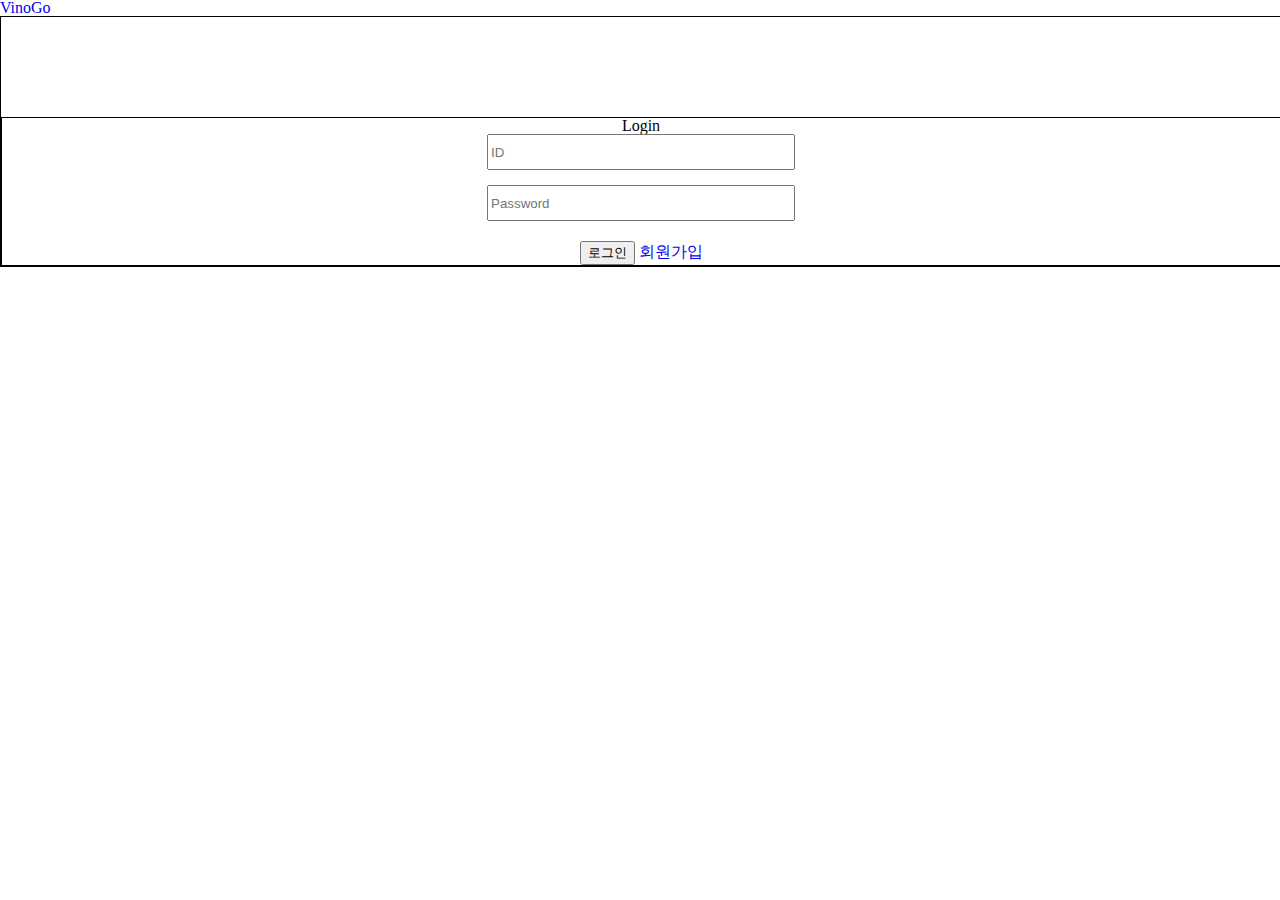
<file: login.html>
<!DOCTYPE html>
<html lang="en">
<head>
    <meta charset="UTF-8">
    <meta name="viewport" content="width=device-width, initial-scale=1.0">
    <title>VinoGoLoginPage</title>
    <link rel="stylesheet" href="VinoGo_CSS/vinoGo.css" />
</head>
<body>
    <!-- 25.1.14 -->
<!-- * 화면 :  폰트 , 크기 / 배경 색상, 이미지 / 태그간 간격    -->
<a href="index.html">VinoGo</a>
<!-- ID 정보 잘못 입력 한 경우 , 없는 아이디 정보 입력 한 경우 / input 태그 영어만 입력가능하게 하기  -->
<div class="login-container">
    <div class="login-box">
        <p>Login</p>
        <input type="text" placeholder="ID">
        <div>
            <input type="text" placeholder="Password">
        </div>
            <div class="login-btn">
            <button>로그인</button>
            <span><a href="memberJoin.html">회원가입</a></span>
        </div>
    </div>
</div>

<!-- 타임리프 레이아웃 다이얼렉트나 레이아웃 템플릿 사용하여 head 와 footer 이어 붙힐것  -->

</body>
</html>
</file>
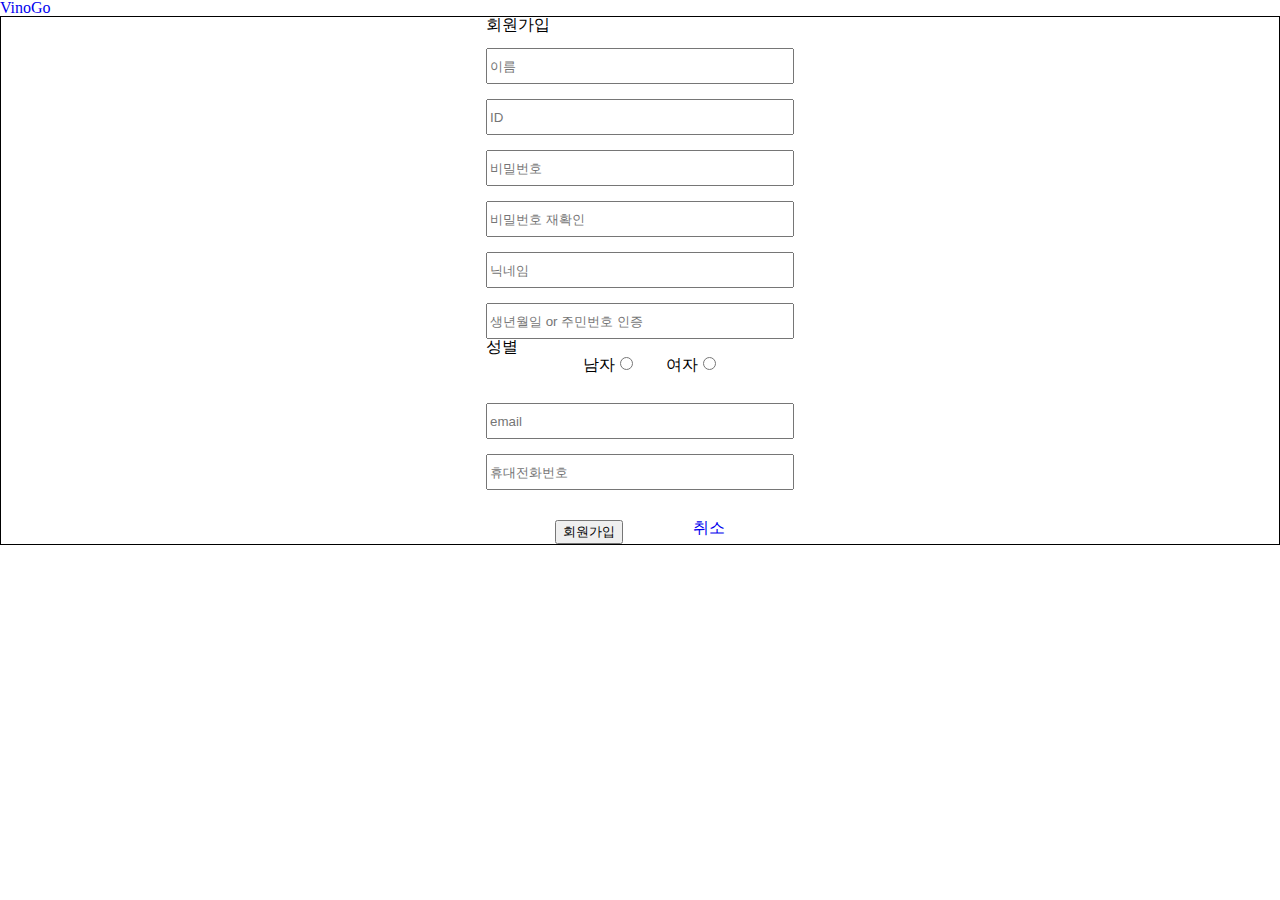
<file: memberJoin.html>
<!DOCTYPE html>
<html lang="en">
<head>
    <meta charset="UTF-8">
    <meta name="viewport" content="width=device-width, initial-scale=1.0">
    <title>VinoGoJoin</title>
    <link rel="stylesheet" href="VinoGo_CSS/vinoGo.css" />
</head>
<body>

    <a href="index.html">VinoGo</a>

    <!-- 25.1.15  ~ 해야할것 -> 생년월일,휴대폰 인증방식 email 수신 ? / id,pwd,닉네임 중복및 재확인여부 (서버 측 구현),   -->
    <!-- 25.1.16 ~ 각 체크 버튼 Ajax 으로 중복시 하단에 중복여부 확인시켜주는 태그 추가할것 -->
    <div class="mj-container">
        <div>
            <p>회원가입</p>
            <div class="mj-flex">
                <input type="text" placeholder="이름">
            </div>
            <!-- ID 중복 체크 서버측 구현 필요 Ajax -->
             <div class="mj-flex">
                <input type="text" placeholder="ID">
                <!-- <button>ID 중복 체크확인</button> -->
            </div>
            <!-- pwd 재확인 서버측 구현필요 Ajax -->
            <div class="mj-flex">
                <input type="password" name="user_pwd" id="user_pwd" placeholder="비밀번호">
                <!-- <button id="togglePwd" onclick="togglePassword()">비밀번호 보기</button> -->
            </div>
            
            <div class="mj-flex">
                <input type="password" name="user_pwd" id="user_pwd" placeholder="비밀번호 재확인">
            </div>
            
            <div class="mj-flex">
                <input type="text" name="user_nickName" id="user_nickName" placeholder="닉네임">
                <!-- <button>닉네임 중복체크 확인</button> -->
            </div>
            <!-- 성인인증을 위한 주민번호 || 생년월일 ,  직접구현 || api 활용  -->
            <div class="mj-flex">
                <input type="text" placeholder="생년월일 or 주민번호 인증">
            </div> 
            <!-- checkBox -->
            <div class="mj-flex">
                <p style="margin-right: 50px;">성별</p>
                <label class="mj-gender">
                    남자<input type="radio" name="gender" value="male">
                </label>
                <label class="mj-gender">
                    여자<input type="radio" name="gender" value="female">
                </label>
            </div>

            <div class="mj-flex">
                <input type="email" name="user_email" id="user_email" placeholder="email">
            </div>

            <div class="mj-flex">
                <input type="number" name="user_phoneNumber" id="user_phoneNumber" placeholder="휴대전화번호">
            </div>

             <div class="mj-btnBox">
                <button>회원가입</button>
                <span><a href="index.html">취소</a></span> 
            </div> 
        </div>
    </div>

</body>

<script>
// input type password 비밀번호 볼수있는 버튼 함수 
function togglePassword(){
    const x = document.getElementById("user_pwd");
    const togglePwd = document.getElementById("togglePwd");
   // console.log(" @  x : "+x.type);
   // console.log(" @  toggle : "+togglePwd.textContent);
    if(x.type == "password"){
        x.type = "text";
        togglePwd.textContent = "비밀번호 보기";
    }else{
        x.type = "password";
        togglePwd.textContent = "비밀번호 숨기기";
    }
}


</script>

</html>
</file>
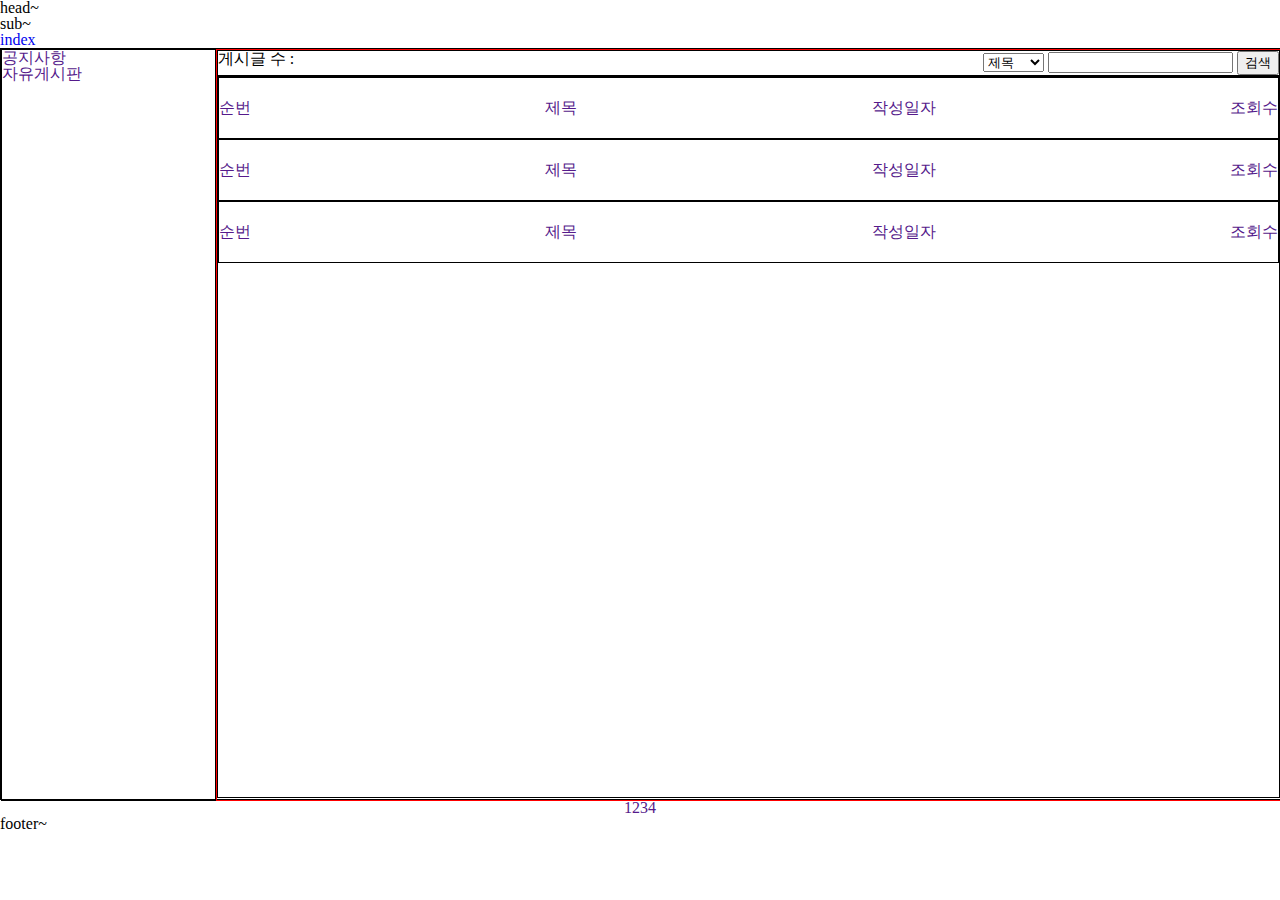
<file: notice.html>
<!DOCTYPE html>
<html lang="en">
<head>
    <meta charset="UTF-8">
    <meta name="viewport" content="width=device-width, initial-scale=1.0">
    <title>VinoGo 공지사항</title>
    <link rel="stylesheet" href="VinoGo_CSS/vinoGo.css" />
</head>
<body>
    <p>head~</p>
    <p>sub~</p>
    <a href="index.html">index</a>

    <div class="" style="width: 100%;height: 750px;border: 1px solid;max-width: 1600px;margin: 0 auto;">
        <div class="" style="display: flex;">
            <div class="" style="width: 20%;  border: 1px solid;">
                <ul>
                    <li><a href="">공지사항</a></li>
                    <li><a href="">자유게시판</a></li>
                </ul>
            </div>
<!--  -->
            <div class="" style="width: 100%; height: 750px; border: 1px solid red;">
                <!--  -->
                <div class="" style="display: flex; justify-content: space-between; border: 1px solid;">
                    <p>게시글 수 : </p>
                    <div class="" style="">
                        <form action="#" >
                            <select name="" id="">
                                <option value="">제목</option>
                                <option value="">내용</option>
                                <option value="">작성자</option>
                            </select>
                            <input type="text" name="" id="">
                            <button type="submit">검색</button>
                        </form>
                    </div>
                </div>
               <!-- 게시글 n 개씩 처리 서버에서 작업요망  -->  
                <div class="" style="border: 1px solid;height: 96%;">
                    <ul class="border-content" style="display: flex; justify-content: space-between; height: 60px; border: 1px solid; ">
                        <li><a href="">순번</a></li>
                        <li><a href="">제목</a></li>
                        <li><a href="">작성일자</a></li>
                        <li><a href="">조회수</a></li>
                    </ul>

                    <ul class="border-content" style="display: flex; justify-content: space-between; height: 60px; border: 1px solid; ">
                        <li><a href="">순번</a></li>
                        <li><a href="">제목</a></li>
                        <li><a href="">작성일자</a></li>
                        <li><a href="">조회수</a></li>
                    </ul>

                    <ul class="border-content" style="display: flex; justify-content: space-between; height: 60px; border: 1px solid; ">
                        <li><a href="">순번</a></li>
                        <li><a href="">제목</a></li>
                        <li><a href="">작성일자</a></li>
                        <li><a href="">조회수</a></li>
                    </ul>

                 

                </div>
            </div>
        </div>   
    </div>
       <!-- 게시글 페이징 서버에서 작업요망  / test데이터 -->
       <ul class="" style="display: flex;justify-content: center;">
            <li><a href="">1</a></li>
            <li><a href="">2</a></li>
            <li><a href="">3</a></li>
            <li><a href="">4</a></li>
        </ul>


    <footer>
        <p>footer~</p>
    </footer>
</body>
</html>
</file>
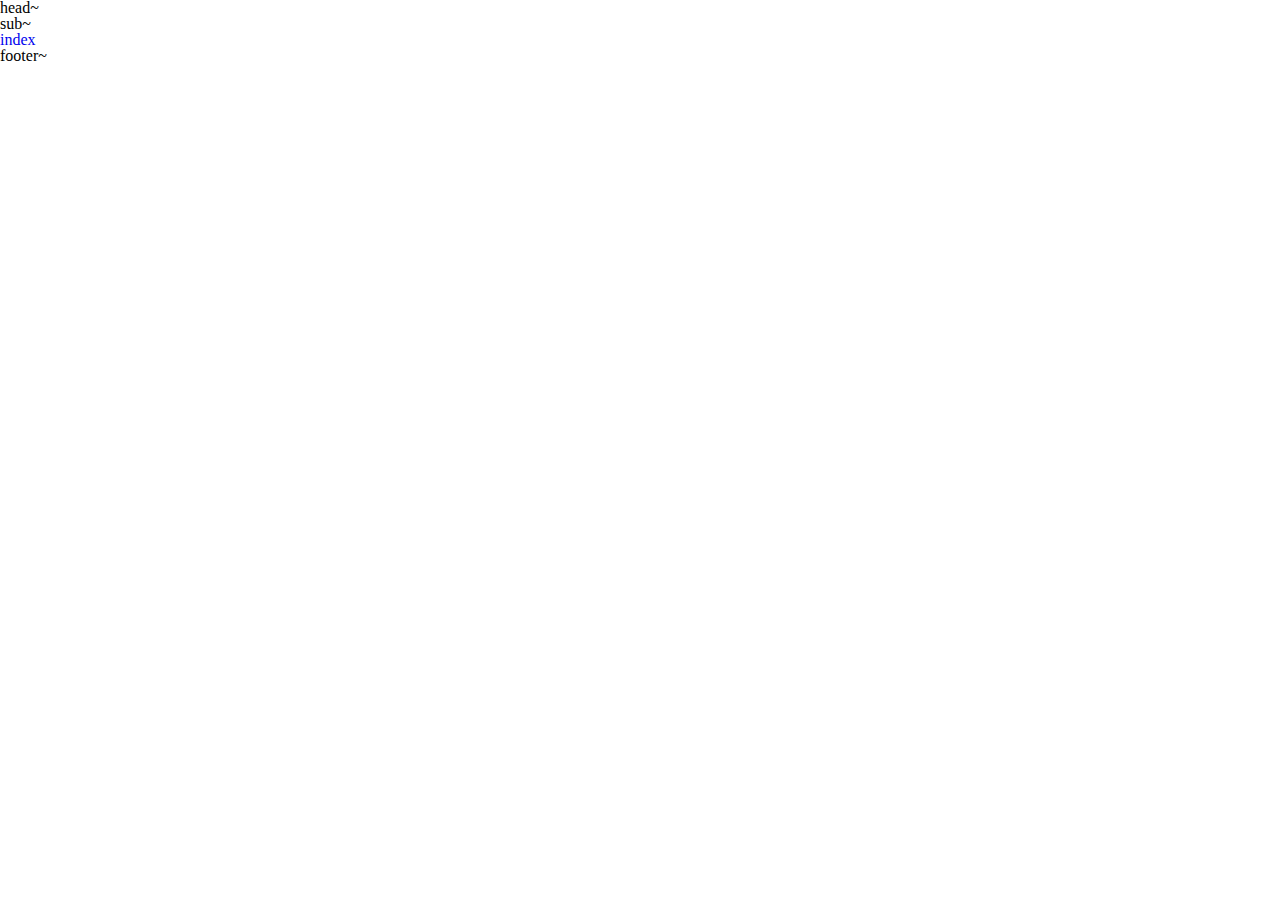
<file: WineReservation.html>
<!DOCTYPE html>
<html lang="en">
<head>
    <meta charset="UTF-8">
    <meta name="viewport" content="width=device-width, initial-scale=1.0">
    <title>Document</title>
    <link rel="stylesheet" href="VinoGo_CSS/vinoGo.css" />
</head>
<body>
    <p>head~</p>
    <p>sub~</p>
    <a href="index.html">index</a>





    <footer>
        footer~
    </footer>
</body>
</html>
</file>
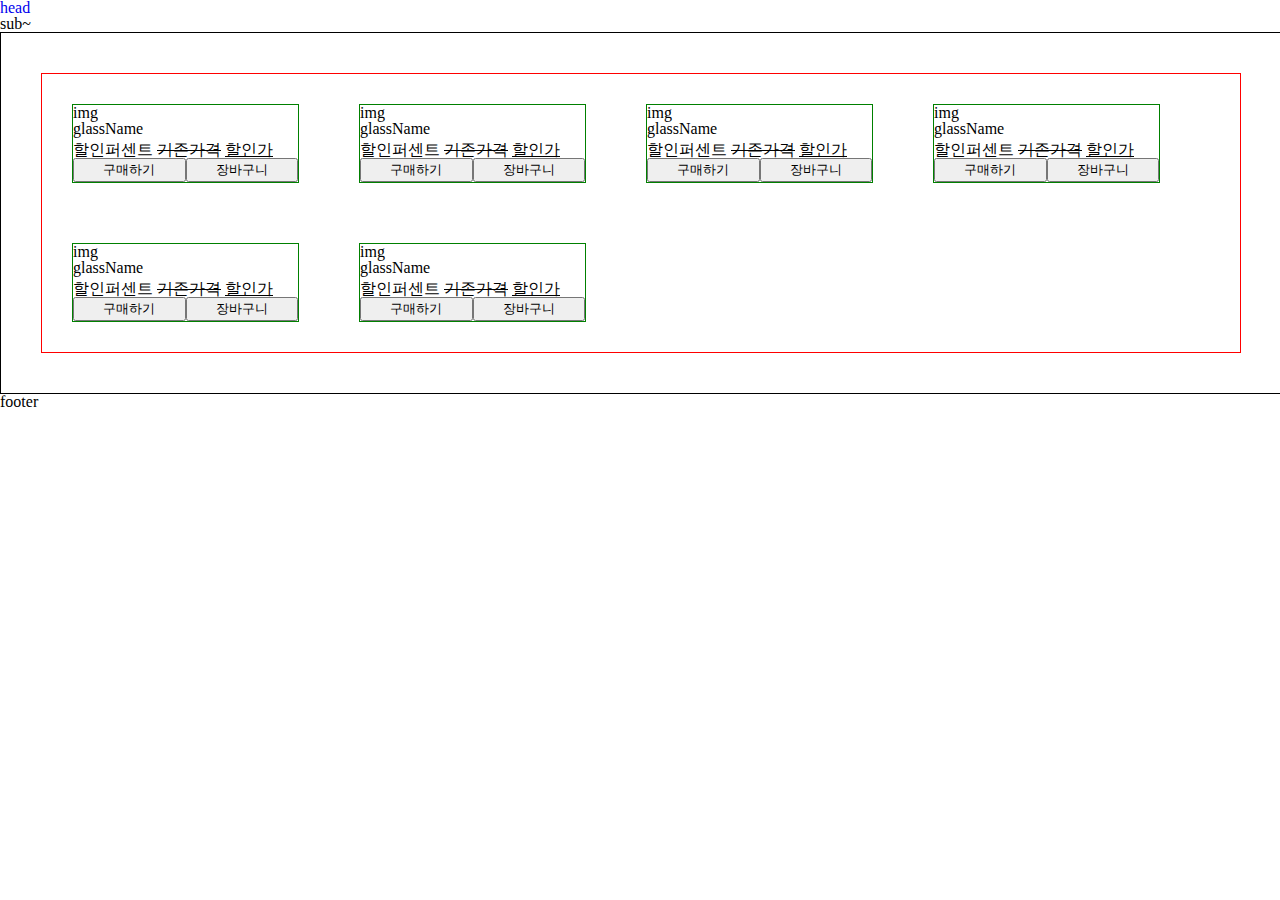
<file: sub/wineOpener_glass.html>
<!DOCTYPE html>
<html lang="en">
<head>
    <meta charset="UTF-8">
    <meta name="viewport" content="width=device-width, initial-scale=1.0">
    <title>와인 잔,오프너</title>
    <link rel="stylesheet" href="../VinoGo_CSS/vinoGo.css" />
</head>
<body>
    <!-- 25.2.4 ~ -->
     <div>
       <a href="../index.html">head</a> 
       <div>sub~</div>
     </div>

     <div style="border: 1px solid; width: 100%;height: 100%; margin: 0 auto;max-width: 1600px;">
            <div class="sub02-card-container" style="border: 1px solid red; margin: 40px;display: flex; flex-wrap: wrap;">
                <div class="sub02-card" style="border: 1px solid green;margin: 30px;width: 225px; height: 100%; ">
                    <div>img</div>
                    <div>glassName</div>
                    <div class="product-price">
                        <em>할인퍼센트</em>
                        <del>기존가격</del>
                        <ins>할인가</ins> 
                    </div>
                    <div style="display: flex;">
                        <button style="width: 50%;">구매하기</button>
                        <button style="width: 50%;">장바구니</button>
                    </div>
                </div>

                <div class="sub02-card" style="border: 1px solid green;margin: 30px;width: 225px; height: 100%; ">
                    <div>img</div>
                    <div>glassName</div>
                    <div class="product-price">
                        <em>할인퍼센트</em>
                        <del>기존가격</del>
                        <ins>할인가</ins> 
                    </div>
                    <div style="display: flex;">
                        <button style="width: 50%;">구매하기</button>
                        <button style="width: 50%;">장바구니</button>
                    </div>
                </div>

                <div class="sub02-card" style="border: 1px solid green;margin: 30px;width: 225px; height: 100%; ">
                    <div>img</div>
                    <div>glassName</div>
                    <div class="product-price">
                        <em>할인퍼센트</em>
                        <del>기존가격</del>
                        <ins>할인가</ins> 
                    </div>
                    <div style="display: flex;">
                        <button style="width: 50%;">구매하기</button>
                        <button style="width: 50%;">장바구니</button>
                    </div>
                </div>

                <div class="sub02-card" style="border: 1px solid green;margin: 30px;width: 225px; height: 100%; ">
                    <div>img</div>
                    <div>glassName</div>
                    <div class="product-price">
                        <em>할인퍼센트</em>
                        <del>기존가격</del>
                        <ins>할인가</ins> 
                    </div>
                    <div style="display: flex;">
                        <button style="width: 50%;">구매하기</button>
                        <button style="width: 50%;">장바구니</button>
                    </div>
                </div>

                <div class="sub02-card" style="border: 1px solid green;margin: 30px;width: 225px; height: 100%; ">
                    <div>img</div>
                    <div>glassName</div>
                    <div class="product-price">
                        <em>할인퍼센트</em>
                        <del>기존가격</del>
                        <ins>할인가</ins> 
                    </div>
                    <div style="display: flex;">
                        <button style="width: 50%;">구매하기</button>
                        <button style="width: 50%;">장바구니</button>
                    </div>
                </div>

                <div class="sub02-card" style="border: 1px solid green;margin: 30px;width: 225px; height: 100%; ">
                    <div>img</div>
                    <div>glassName</div>
                    <div class="product-price">
                        <em>할인퍼센트</em>
                        <del>기존가격</del>
                        <ins>할인가</ins> 
                    </div>
                    <div style="display: flex;">
                        <button style="width: 50%;">구매하기</button>
                        <button style="width: 50%;">장바구니</button>
                    </div>
                </div>
            </div>

     </div>

     <footer>
        footer
    </footer>
</body>
</html>
</file>
<file: VinoGo_CSS/vinoGo.css>
/* reset.css */
html, body, div, span, applet, object, iframe,
h1, h2, h3, h4, h5, h6, p, blockquote, pre,
a, abbr, acronym, address, big, cite, code,
del, dfn, em, img, ins, kbd, q, s, samp,
small, strike, strong, sub, sup, tt, var,
b, u, i, center,
dl, dt, dd, ol, ul, li,
fieldset, form, label, legend,
table, caption, tbody, tfoot, thead, tr, th, td,
article, aside, canvas, details, embed, 
figure, figcaption, footer, header, hgroup, 
menu, nav, output, ruby, section, summary,
time, mark, audio, video {
    margin: 0;
    padding: 0;
    border: 0;
    font-size: 100%;
    font: inherit;
    vertical-align: baseline;
}
/* HTML5 display-role reset for older browsers */
article, aside, details, figcaption, figure, 
footer, header, hgroup, menu, nav, section {
    display: block;
}
body {
    line-height: 1;
}
ol, ul {
    list-style: none;
}
blockquote, q {
    quotes: none;
}
blockquote:before, blockquote:after,
q:before, q:after {
    content: '';
    content: none;
}
table {
    border-collapse: collapse;
    border-spacing: 0;
}
/* 출처: https://inpa.tistory.com/entry/CSS-📚-RESET-스타일-초기화-🔨 [Inpa Dev 👨‍💻:티스토리] */

a {text-decoration: none;}
    /* index , css */

    /* index-container */
    .index-container{max-width: 1600px; margin: 0 auto;}

    /* index-imageLogo || String */
    .index-imageLogo{
        border: 1px solid red;display: flex;justify-content: space-between;height: 100%;align-items: center;padding: 0 4%;}

    /* index-menu */
    .index-menu{
        display: flex;justify-content: space-between;height: 10vh; align-items: center;
    }
    ul.index-menu > a{padding: 25px;padding-left: 5%;padding-right: 5%;}

    /* index-login */
    .logbox1 {padding: 15px;}
    
    .index-loginBox{display: flex;justify-content: flex-end;     margin-top: 1em;}
    .userBox > a{padding: 0 22%}
    .index-loginBox > .userBox{ width: 15%;text-align: center; border: 2px solid blue;border-radius: 10px;}
    
    .index-logout{ width: 15%;text-align: center; border: 2px solid blue;border-radius: 10px;}
    .logout{padding: 0 30%;}    

    .event-img{width: 500px;height: 400px;}

    
    /* index-BestWine Card  */
    .index-BestWine{border: 1px solid red;display: flex; height: 100%;
        width: 100%;
        max-width: 1600px;
        margin: 0 auto;
        margin-top: 100px;}
    .index-BestWhite{width: 50%;height: 100%;padding: 0 4%;}
    .index-BestRed{width: 50%;height: 100%; padding: 0 4%;}
    .index-cardBox{display: flex; flex-wrap: wrap;
        justify-content: center;
    }
    .index-productBuy{display: flex;align-items: center;height: 30px;}
    .index-productBuy > a{border: 1px solid;width: 50%;text-align: center;height:30px;padding: 20px 20px 0 20px;}

    .index-wineCard{border: 1px solid;width: 225px;height: 330px;margin: 10px;}
    .index-productInfo{display: flex;justify-content: space-around;}
    .index-productInfo > p{border: 1px solid;width: 50%;text-align: center;    margin-bottom: 30px;}
    
    
    /* index-CustomerService 고객센터 및 예약 주문 */
    .index-CustomerService{border: 1px solid red;display: flex;    margin-top: 100px;}
    .index-CustomerService > a{ width: 100%;display: flex;align-items: center;height: 8em;border: 1px solid;justify-content: center;}
    .index-NoticeAndService{display: flex;margin-top: 100px;height: 100%;border: 1px solid;}
    .index-NoticeAndService > a{padding:0 4%;height: 200px;border: 1px solid;width: 26%; display: flex;justify-content: center; align-items: center;}


    .footer-content{border: 1px solid;margin-top: 100px;}
    .footer-sitemap ul{display: flex;padding: 0 4%;justify-content: space-between;}

    /* slick slider */
    .single-item{display: flex;justify-content: center;}
    .slick-prev{visibility: hidden;}
    .slick-next{visibility: hidden;}

    @media (max-width: 1600px) {
        .index-container{padding: 0 4%;}
    }
    @media (max-width: 1200px) {
        .index-BestWine{}
        .index-CustomerService{flex-wrap: wrap; }
        .index-NoticeAndService{flex-direction: column;}
        .index-NoticeAndService > a{width: 92%;}
    }
    @media (max-width:700px) {
        
        body{min-width: 550px;}
        /* .index-imageLogo{min-width: 550px;}
        .index-menu-container{min-width: 550px;}
        .index-BestWine{min-width: 550px;}
        .index-CustomerService{ min-width: 550px;}
        .index-NoticeAndService{min-width: 550px;} */
        
    }
/* index , css */


/* login , css  */

.login-container{border: 1px solid; width: 100%; height: 100%; max-width: 1600px; margin: 0 auto;}
.login-box{border: 1px solid; text-align: center; margin-top: 100px;}
.login-box > input{width: 300px; height: 30px;}
.login-box > div > input{width: 300px; height: 30px;margin-top: 15px;}
.login-btn{margin-top: 20px;}
/* login , css  */

/* memberJoin , css */
.mj-container{display: flex; justify-content: center;border: 1px solid;}

/* Firefox 브라우저용 사용자 정의 스타일 (화살표 제거) */
[type="number"] {
    -moz-appearance: textfield;
  }
  
  /* 그 외(Chrome, Safari, Edge...)의 브라우저용 사용자 정의 스타일  (화살표 제거)*/
  input::-webkit-inner-spin-button {
    -webkit-appearance: none;
  }
  input::-webkit-outer-spin-button {
    -webkit-appearance: none;
    margin: 0;
  }
.mj-flex{display: flex;}
.mj-flex > input{ width: 300px;height: 30px;margin-top: 15px;}
.mj-gender{padding: 15px;}
.mj-btnBox{display: flex; justify-content: space-evenly;    margin-top: 30px;}
  /* memberJoin , css */

  /* wineList , css */

  .wineList-container{border: 1px solid; width: 100%; max-width: 1600px;height: 100%;margin: 0 auto;}

  /* wineList , css */
  .test{border: 1px solid;width: 100%;margin-right: 30px;}
  .wineList-country{border: 1px solid;width: 100%;margin-right: 30px;}
  .wineList-country > ul > li{border: 1px solid;margin: 10px;padding: 10px;}
  .test > ul > li {border: 1px solid;margin: 10px;padding: 10px;}
  .wine-image{margin-bottom: 10px;}
  .product-box1{margin-bottom: 5px;}
  .select-product{display: flex;}
  .select-product > div{font-size: 12px; margin-right: 5px;}
  .product-price{margin-top: 5px;}
    /* wineList , css */

    /* customerService , css */
    .cs-ulBox > li{ padding-right: 10px;}

    /* customerService , css */

    /* notice , css */
    .border-content > li {align-content: center;}
    
    /* notice , css */
</file>
